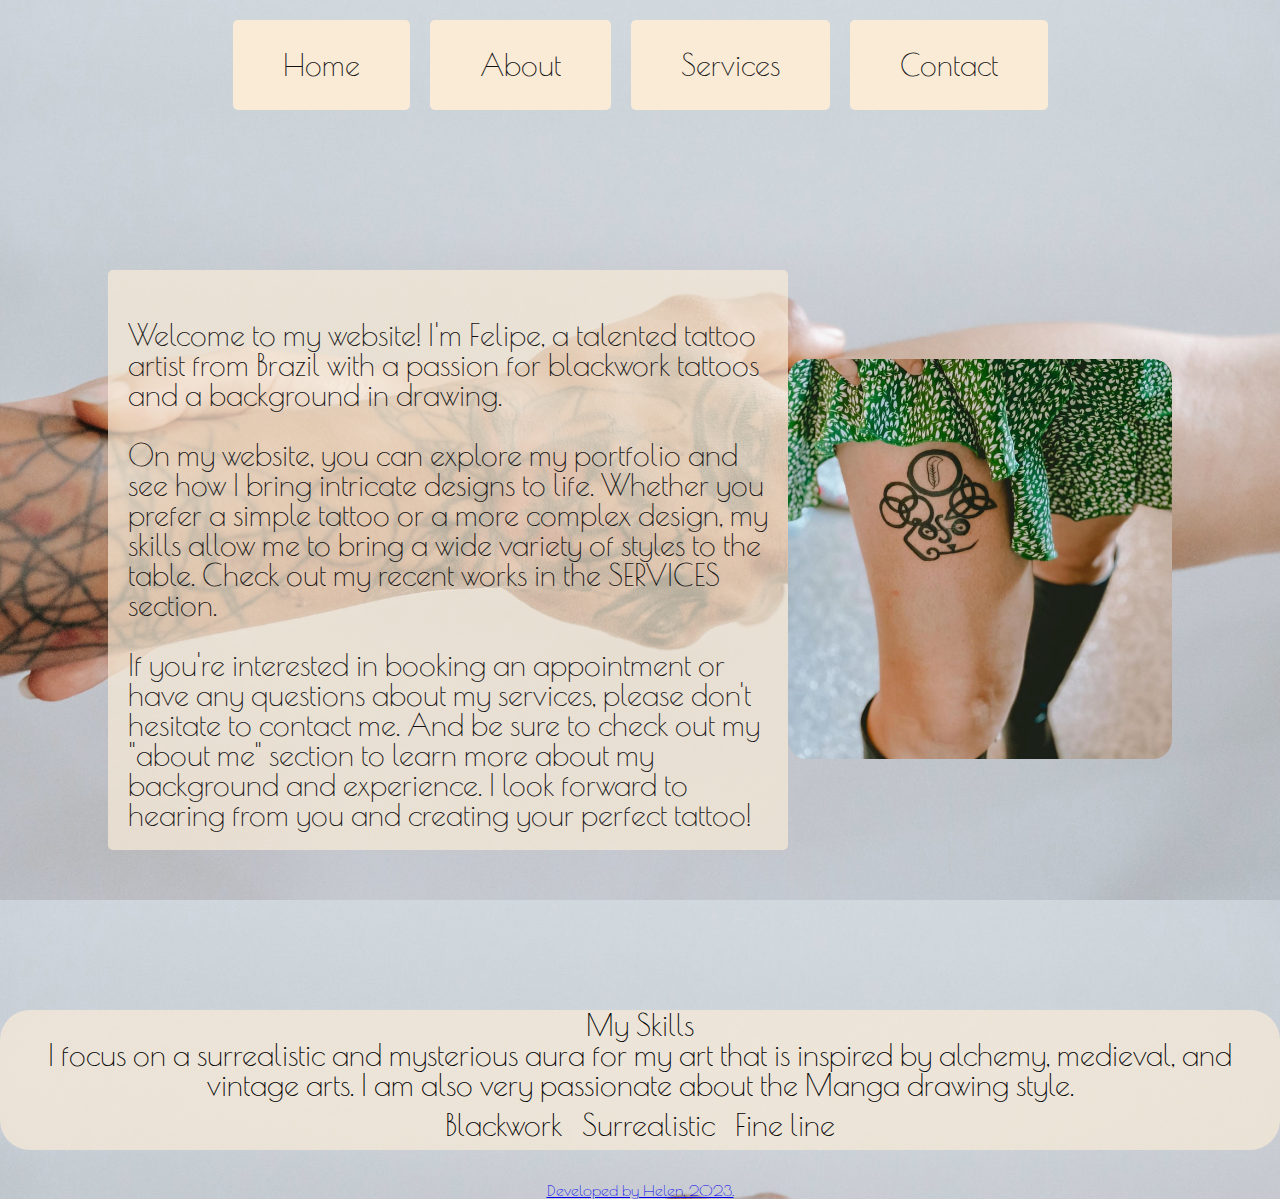
<file: index.html>
<!DOCTYPE html>
<html lang="en">
  <head>
    <meta charset="UTF-8" />
    <meta http-equiv="X-UA-Compatible" content="IE=edge" />
    <meta name="viewport" content="width=device-width, initial-scale=1.0" />
    <title>Helen's Portfolio</title>
    <link rel="stylesheet" href="./style.css" />
    <link rel="stylesheet" href="./reset.css" />
    <link
      rel="stylesheet"
      href="https://cdnjs.cloudflare.com/ajax/libs/font-awesome/6.4.0/css/all.min.css"
    />
  </head>
  <body>
    <section>
      <header>
        <div class="navigation">
          <a href="index.html" class="button">Home</a>
          <a href="about.html" class="button">About</a>
          <a href="services.html" class="button">Services</a>
          <a href="contact.html" class="button">Contact</a>
        </div>
      </header>
      <main>
        <div class="container">
          <div class="description">
            <p>
              <br />
              Welcome to my website! I'm Felipe, a talented tattoo artist from
              Brazil with a passion for blackwork tattoos and a background in
              drawing.
              <br />
              <br />
              On my website, you can explore my portfolio and see how I bring
              intricate designs to life. Whether you prefer a simple tattoo or a
              more complex design, my skills allow me to bring a wide variety of
              styles to the table. Check out my recent works in the SERVICES
              section.
              <br />
              <br />
              If you're interested in booking an appointment or have any
              questions about my services, please don't hesitate to contact me.
              And be sure to check out my "about me" section to learn more about
              my background and experience. I look forward to hearing from you
              and creating your perfect tattoo!
            </p>
          </div>
          <div class="photo">
            <img src="./img/img8.png" alt="Felipe's photo" />
          </div>
        </div>
        <div class="skills">
          <h4>My Skills</h4>
          <p>
            I focus on a surrealistic and mysterious aura for my art that is
            inspired by alchemy, medieval, and vintage arts. I am also very
            passionate about the Manga drawing style.
          </p>
          <ul>
            <li>Blackwork</li>
            <li>Surrealistic</li>
            <li>Fine line</li>
          </ul>
        </div>

        <div class="footer">
          <a href="#">Developed by Helen, 2023.</a>
        </div>
      </main>
    </section>
  </body>
</html>
</file>
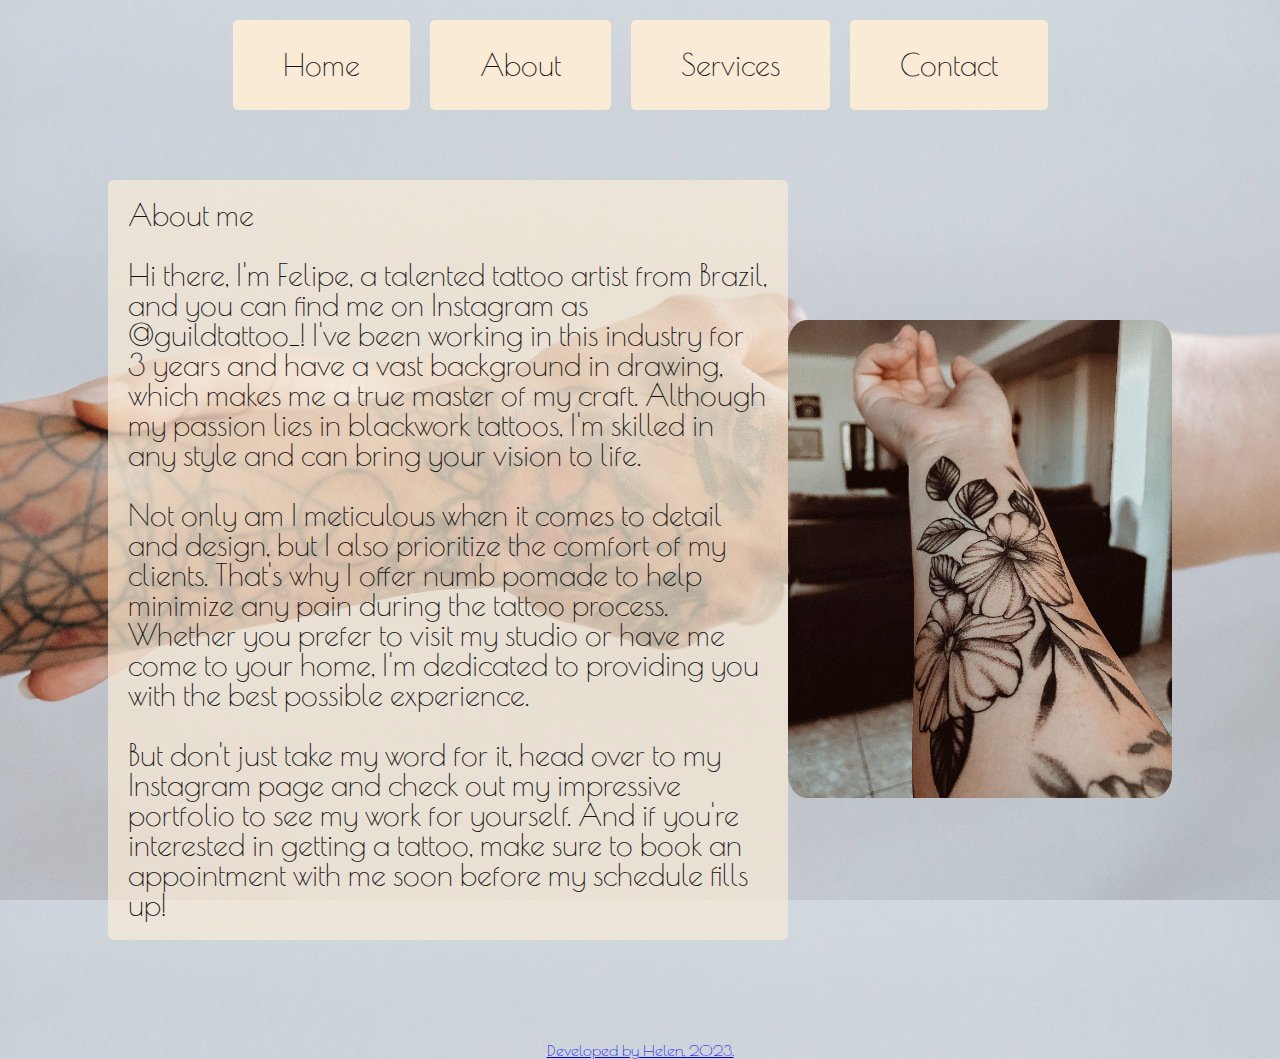
<file: about.html>
<!DOCTYPE html>
<html lang="en">
  <head>
    <meta charset="UTF-8" />
    <meta http-equiv="X-UA-Compatible" content="IE=edge" />
    <meta name="viewport" content="width=device-width, initial-scale=1.0" />
    <title>Helen Portfolio</title>
    <link rel="stylesheet" href="./style.css" />
    <link
      rel="stylesheet"
      href="./reset.css"
      <link
      rel="stylesheet"
      href="https://cdnjs.cloudflare.com/ajax/libs/font-awesome/6.4.0/css/all.min.css"
    />
  </head>
  <body>
    <section>
      <header>
        <div class="navigation">
          <a href="index.html" class="button">Home</a>
          <a href="about.html" class="button">About</a>
          <a href="services.html" class="button">Services</a>
          <a href="contact.html" class="button">Contact</a>
        </div>
      </header>
      <main>
        <div class="container">
          <div class="description">
            <h3><i>About me</i></h3>
            <p>
              <br />
              Hi there, I'm Felipe, a talented tattoo artist from Brazil, and
              you can find me on Instagram as @guildtattoo_! I've been working
              in this industry for 3 years and have a vast background in
              drawing, which makes me a true master of my craft. Although my
              passion lies in blackwork tattoos, I'm skilled in any style and
              can bring your vision to life.
              <br />
              <br />
              Not only am I meticulous when it comes to detail and design, but I
              also prioritize the comfort of my clients. That's why I offer numb
              pomade to help minimize any pain during the tattoo process.
              Whether you prefer to visit my studio or have me come to your
              home, I'm dedicated to providing you with the best possible
              experience.
              <br />
              <br />
              But don't just take my word for it, head over to my Instagram page
              and check out my impressive portfolio to see my work for yourself.
              And if you're interested in getting a tattoo, make sure to book an
              appointment with me soon before my schedule fills up!
            </p>
          </div>

          <div class="photo">
            <img src="./img/img9.png" alt="Felipe's photo" />
          </div>
        </div>

        <div class="footer">
          <a href="#">Developed by Helen, 2023.</a>
        </div>
      </main>
    </section>
  </body>
</html>
</file>
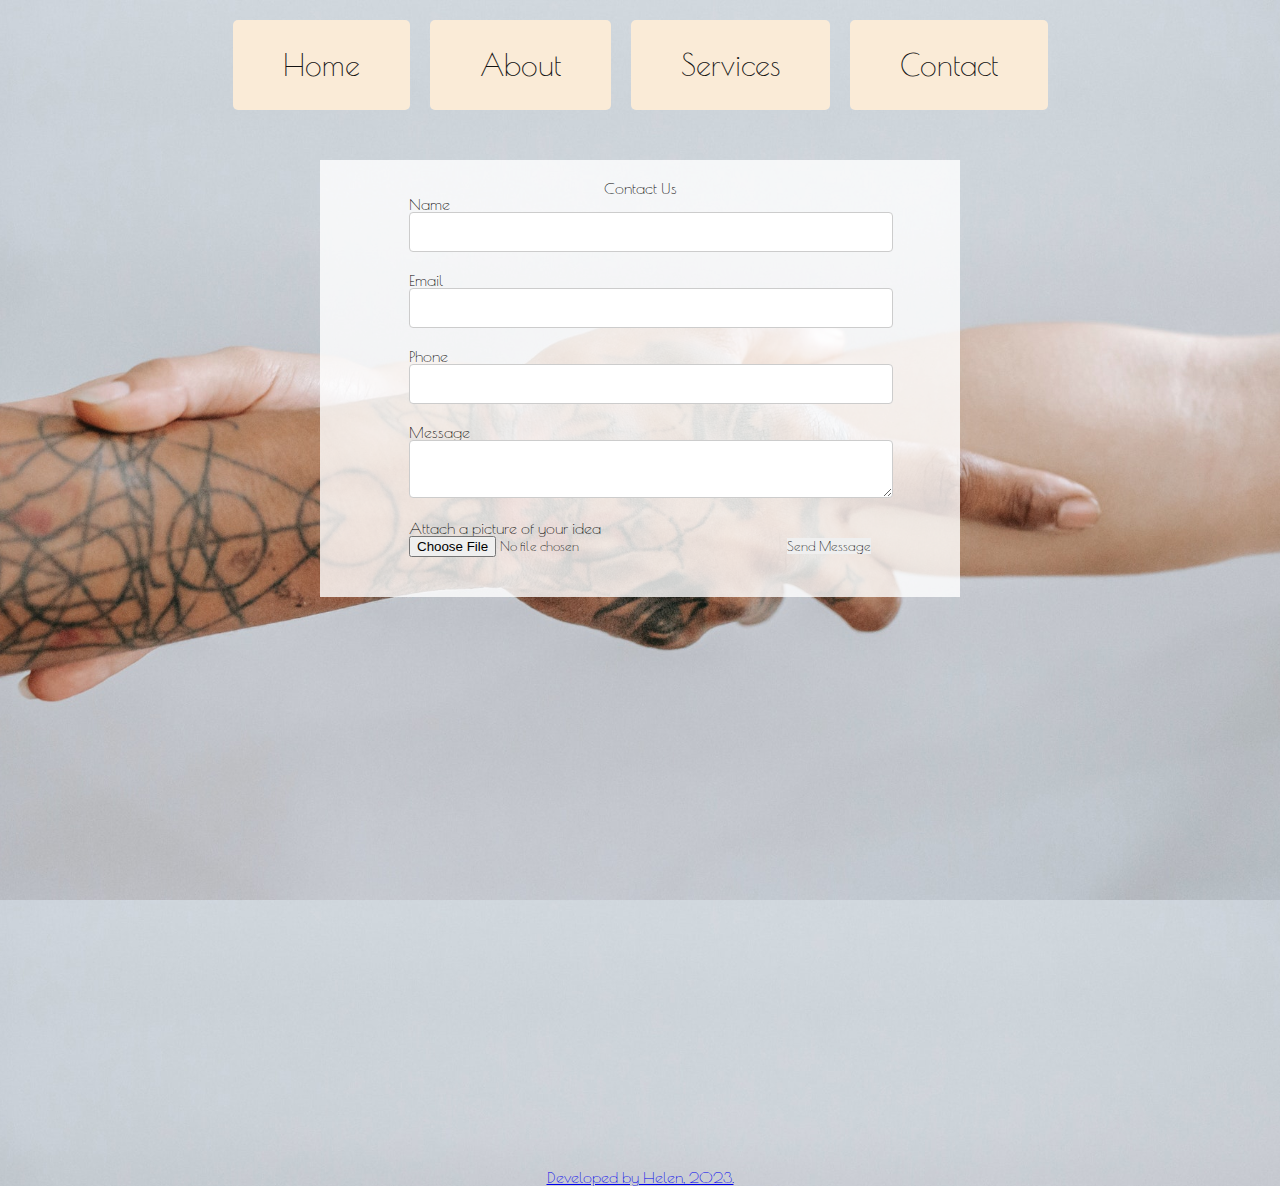
<file: contact.html>
<!DOCTYPE html>
<html lang="en">
  <head>
    <meta charset="UTF-8" />
    <meta http-equiv="X-UA-Compatible" content="IE=edge" />
    <meta name="viewport" content="width=device-width, initial-scale=1.0" />
    <title>Helen Portfolio</title>
    <link rel="stylesheet" href="./form_style.css" />
    <link rel="stylesheet" href="./reset.css" />
    <link
      rel="stylesheet"
      href="https://cdnjs.cloudflare.com/ajax/libs/font-awesome/6.4.0/css/all.min.css"
    />
  </head>
  <body>
    <section>
      <header>
        <div class="navigation">
          <a href="index.html" class="button">Home</a>
          <a href="about.html" class="button">About</a>
          <a href="services.html" class="button">Services</a>
          <a href="contact.html" class="button">Contact</a>
        </div>
      </header>
      <main>
        <div class="container">
          <h2>Contact Us</h2>
          <form>
            <label for="name">Name</label>
            <input type="text" id="name" name="name" />

            <label for="email">Email</label>
            <input type="email" id="email" name="email" />

            <label for="phone">Phone</label>
            <input type="tel" id="phone" name="phone" />

            <label for="message">Message</label>
            <textarea id="message" name="message"></textarea>

            <label for="attachment">Attach a picture of your idea</label>
            <input
              type="file"
              id="attachment"
              name="attachment"
              accept="image/*"
            />
            <button type="submit">Send Message</button>
          </form>
        </div>
        <div class="map-container">
          <iframe
            src="https://www.google.com/maps/embed?pb=!1m18!1m12!1m3!1d4967.587280168509!2d-0.13875525100975838!3d51.498654266312386!2m3!1f0!2f0!3f0!3m2!1i1024!2i768!4f13.1!3m3!1m2!1s0x487604c38c8cd1d9%3A0xb78f2474b9a45aa9!2sBig%20Ben!5e0!3m2!1spt-BR!2suk!4v1681814769199!5m2!1spt-BR!2suk"
            width="600"
            height="450"
            style="border: 0"
            allowfullscreen=""
            loading="lazy"
            referrerpolicy="no-referrer-when-downgrade"
          ></iframe>
        </div>
        <div class="footer">
          <a href="#">Developed by Helen, 2023.</a>
        </div>
      </main>
    </section>
  </body>
</html>
</file>
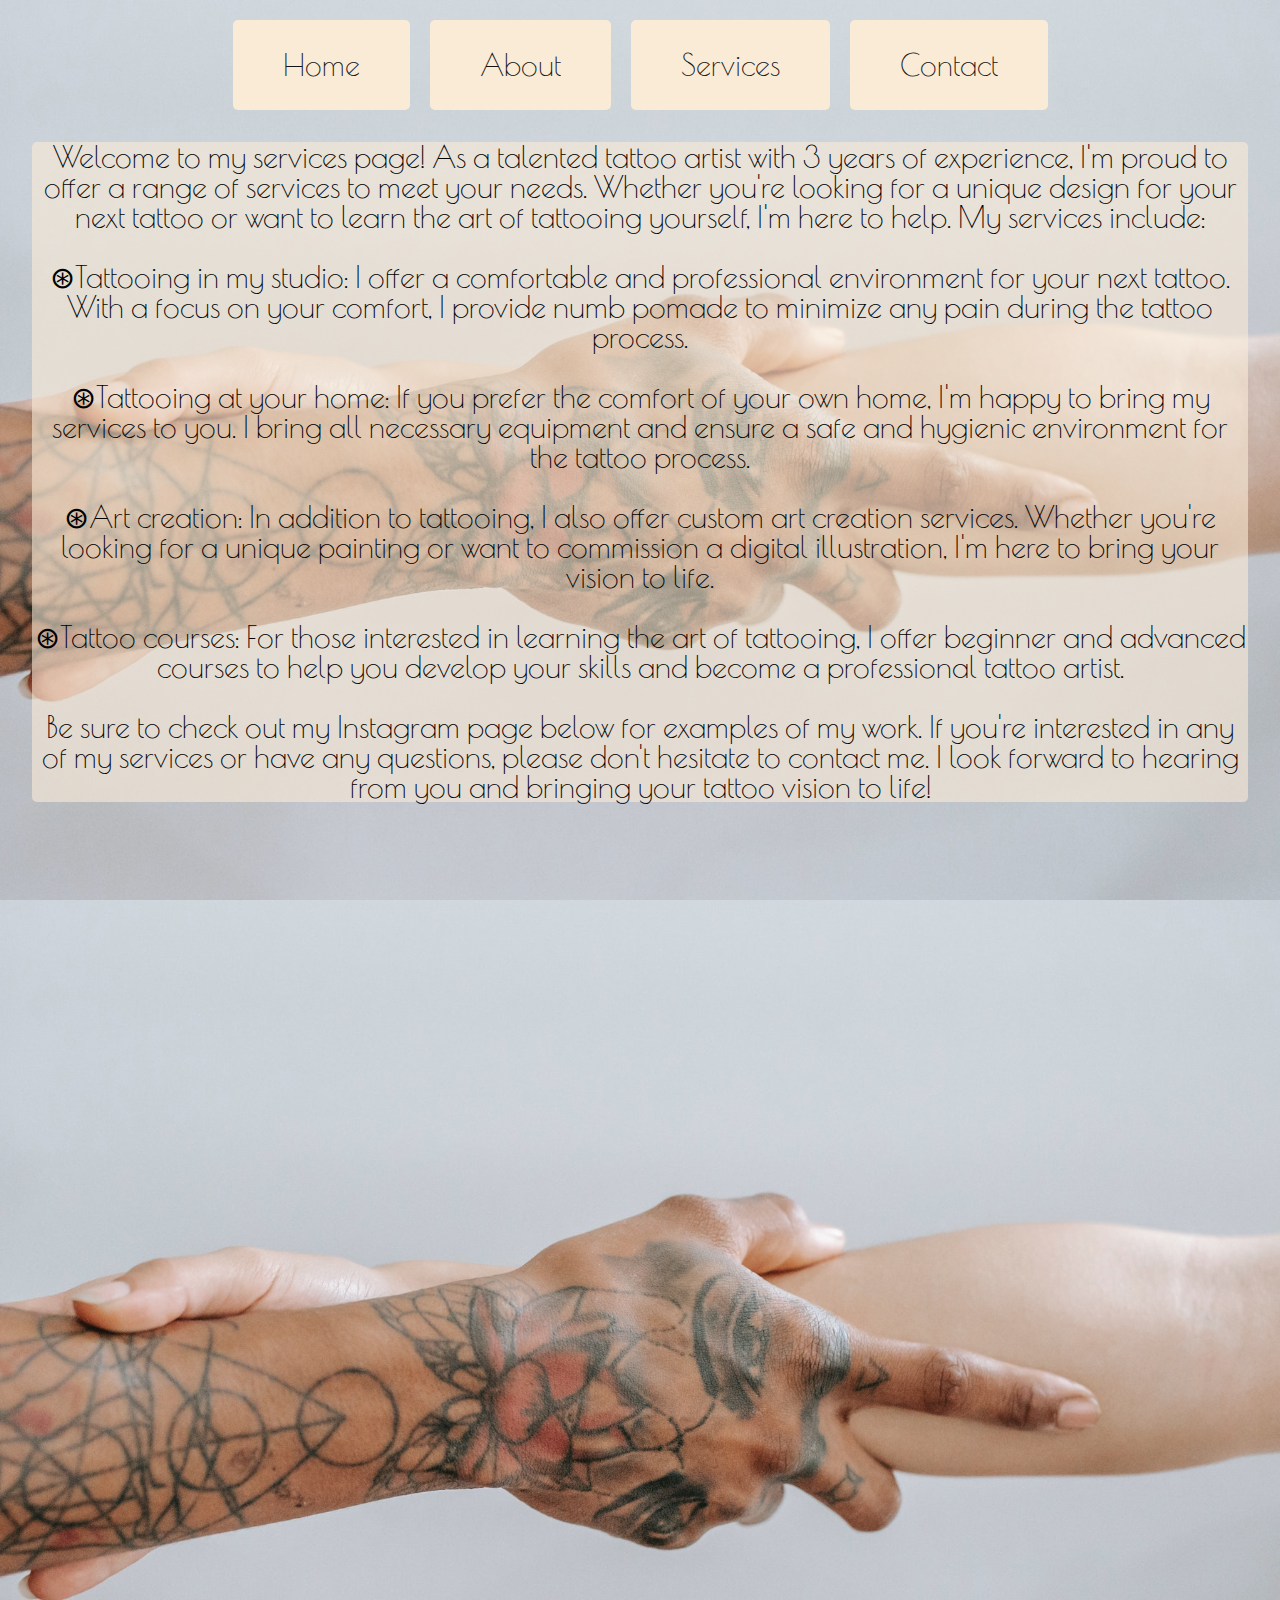
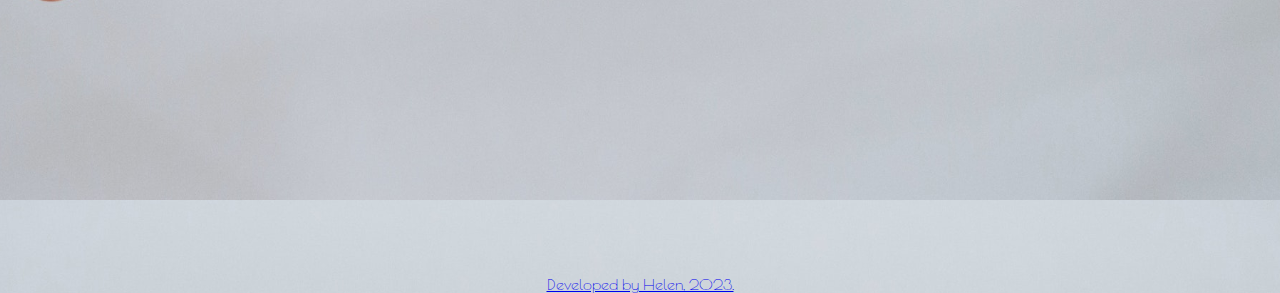
<file: services.html>
<!DOCTYPE html>
<html lang="en">
  <head>
    <meta charset="UTF-8" />
    <meta http-equiv="X-UA-Compatible" content="IE=edge" />
    <meta name="viewport" content="width=device-width, initial-scale=1.0" />
    <title>Helen Portfolio</title>
    <link rel="stylesheet" href="./style.css" />
    <link
      rel="stylesheet"
      href="./reset.css"
      <link
      rel="stylesheet"
      href="https://cdnjs.cloudflare.com/ajax/libs/font-awesome/6.4.0/css/all.min.css"
    />
  </head>
  <body>
    <section>
      <header>
        <div class="navigation">
          <a href="index.html" class="button">Home</a>
          <a href="about.html" class="button">About</a>
          <a href="services.html" class="button">Services</a>
          <a href="contact.html" class="button">Contact</a>
        </div>
      </header>
      <main>
        <div class="services_page">
          <p> 
            Welcome to my services page! As a talented tattoo artist with 3 years of experience, I'm proud to offer a range of services to meet your needs.
            
            Whether you're looking for a unique design for your next tattoo or want to learn the art of tattooing yourself, I'm here to help. My services include:
            <ul>
              <br>
              <li>⊛Tattooing in my studio: I offer a comfortable and professional environment for your next tattoo. With a focus on your comfort, I provide numb pomade to minimize any pain during the tattoo process.
              </li>
              <br>
              </li>⊛Tattooing at your home: If you prefer the comfort of your own home, I'm happy to bring my services to you. I bring all necessary equipment and ensure a safe and hygienic environment for the tattoo process.
              </li>
              <br>
              <br>
              <li>⊛Art creation: In addition to tattooing, I also offer custom art creation services. Whether you're looking for a unique painting or want to commission a digital illustration, I'm here to bring your vision to life.
              </li>
              <br>
              <li>⊛Tattoo courses: For those interested in learning the art of tattooing, I offer beginner and advanced courses to help you develop your skills and become a professional tattoo artist.
              </li>
          </ul>
          <br>
            Be sure to check out my Instagram page below for examples of my work. If you're interested in any of my services or have any questions, please don't hesitate to contact me. I look forward to hearing from you and bringing your tattoo vision to life!
          </p>
        </div>
        <!-- SnapWidget -->
        <div style="display: flex; justify-content: center;">
          <!-- SnapWidget -->
        <iframe src="https://snapwidget.com/embed/1030980" class="snapwidget-widget" allowtransparency="true" frameborder="0" scrolling="no" style="border:none; overflow:hidden;  width:1515px; height:1010px"></iframe>
        </div>

        <div class="footer">
          <a href="#">Developed by Helen, 2023.</a>
        </div>
      </main>
    </section>
  </body>
</html>
</file>
<file: style.css>
/* Import the Poiret One font from Google Fonts */
@import url("https://fonts.googleapis.com/css2?family=Poiret+One&display=swap");

/* Define default font styles */
* {
  padding: 0;
  border: 0;
  font-family: "Poiret One", Courier, monospace;
}

/* Define the navigation bar */
.navigation {
  display: flex;
  justify-content: center;
  margin-top: 20px;
}

/* Define the button style */
.button {
  font-family: "Poiret One", Courier, monospace;
  display: inline-block;
  padding: 30px 50px;
  margin: 0 10px;
  background-color: antiquewhite;
  color: #131212;
  text-decoration: none;
  font-size: 30px;
  font-weight: 500;
  border-radius: 5px;
  transition: background-color 0.3s ease;
}

.button:hover {
  background-color: #a19d9d;
}

/* Define the main content container */
.container {
  display: flex;
  flex-wrap: wrap;
  justify-content: center;
  align-items: center;
  height: 100vh;
}

/* Define the description section */
.description {
  background-color: rgba(250, 235, 215, 0.7);
  width: 50%;
  padding: 20px;
  font-size: 30px;
  color: #131212;
  border-radius: 5px;
}

/* Define the photo section */
.photo {
  width: 50%;
  border-radius: 0%;
}

.photo img {
  width: 100%;
  height: auto;
  border-radius: 5%;
}

/* Define the skills section */
.skills {
  background-color: rgba(250, 235, 215, 0.7);
  width: 50%;
  margin: 0 auto;
  text-align: center;
  border-radius: 30px;
  font-size: 30px;
}

.skills ul {
  list-style: none;
  padding: 0;
  display: flex;
  justify-content: center;
}

.skills li {
  margin: 10px;
}

/* Define the footer */
.footer {
  display: flex;
  justify-content: center;
  align-items: center;
  margin: 2rem;
}

/* Define the background image */
html,
body {
  height: 100%;
}

body {
  background-size: cover;
  background-position: center;
  background-image: url("./img/img4.jpg");
}

/* Define the services page */
.services_page {
  text-align: center;
  margin: 2rem;
  background-color: rgba(250, 235, 215, 0.6);
  border-radius: 5px;
  font-size: 30px;
}

/* Media query to adjust layout for larger screens */
@media screen and (min-width: 1200px) {
  .photo {
    width: 30%;
  }

  .photo img {
    width: 100%;
    height: auto;
  }
  .skills {
    width: 100%;
    height: auto;
  }
}
</file>
<file: form_style.css>
/* import the Google Fonts */
@import url("https://fonts.googleapis.com/css2?family=Poiret+One&display=swap");

/* reset styles for all elements */
* {
  padding: 0;
  border: 0;
  font-family: "Poiret One", Courier, monospace;
}

/* navigation menu styles */
.navigation {
  display: flex;
  justify-content: center;
  margin-top: 20px;
}

/* button styles */
.button {
  font-family: "Poiret One", Courier, monospace;
  display: inline-block;
  padding: 30px 50px;
  margin: 0 10px;
  background-color: antiquewhite;
  color: #131212;
  text-decoration: none;
  font-size: 30px;
  font-weight: 500;
  border-radius: 5px;
  transition: background-color 0.3s ease;
}

/* button hover state styles */
.button:hover {
  background-color: #a19d9d;
}

/* footer styles */
.footer {
  display: flex;
  justify-content: center;
  align-items: center;
  margin: 2rem;
}

/* styles for the html and body elements */
html,
body {
  height: 100%;
}

/* background styles for the body element */
body {
  background-size: cover;
  background-position: center;
  background-image: url("./img/img4.jpg");
}

/* styles for the form container */
.container {
  max-width: 600px;
  margin: 0 auto;
  background-color: rgba(255, 255, 255, 0.8);
  padding: 20px;
  margin-top: 50px;
  display: flex;
  flex-direction: column;
  align-items: center;
}

/* label styles */
label {
  display: block;
  font-size: 20px;
  margin-bottom: 10px;
}

/* input styles */
input[type="text"],
input[type="tel"],
input[type="email"],
textarea {
  width: 100%;
  padding: 10px;
  margin-bottom: 20px;
  font-size: 16px;
  border: 1px solid #ccc;
  border-radius: 4px;
}

/* file input styles */
input[type="file"] {
  margin-bottom: 20px;
}

/* submit button styles */
input[type="submit"] {
  background-color: #4caf50;
  color: white;
  padding: 12px 20px;
  border: none;
  border-radius: 4px;
  cursor: pointer;
  transition: background-color 0.3s ease;
}

/* submit button hover state styles */
input[type="submit"]:hover {
  background-color: #3e8e41;
}

/* styles for the map container */
.map-container {
  max-width: 600px;
  margin: 0 auto;
  padding: 20px;
  margin-top: 50px;
  display: flex;
  flex-direction: column;
  align-items: center;
}
</file>
